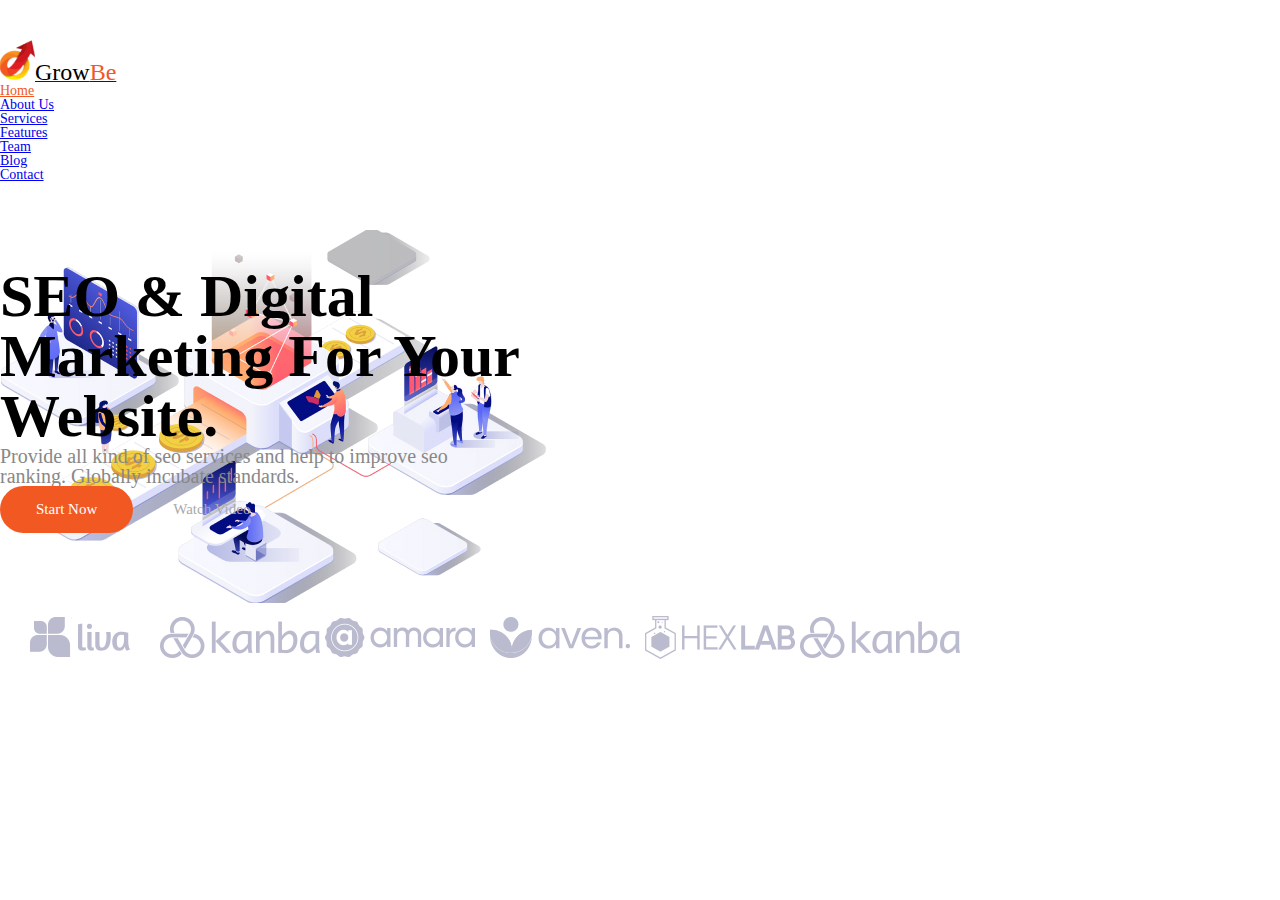
<file: index.html>
<!DOCTYPE html>
<html lang="en">
  <head>
    <meta charset="UTF-8" />
    <meta name="viewport" content="width=device-width, initial-scale=1.0" />
    <link rel="stylesheet" href="style.css" />
    <link rel="stylesheet" href="reset.css" />
    <title>GrowBe</title>
  </head>
  <body>
    <header class="header">
      <div class="container">
        <div class="logo">
          <a href="index.html"
            ><img src="img/logo.svg" alt="Logo" /><span class="logo__text"
              >Grow<span class="logo__text_orange">Be</span></span
            ></a
          >
        </div>
        <div class="header__nav">
          <nav>
            <ul>
              <li><a href="#" class="nav-active">Home</a></li>
              <li><a href="#">About Us</a></li>
              <li><a href="#">Services</a></li>
              <li><a href="#">Features</a></li>
              <li><a href="#">Team</a></li>
              <li><a href="#">Blog</a></li>
              <li><a href="#">Contact</a></li>
            </ul>
          </nav>
        </div>
      </div>
    </header>
    <main class="main-content">
      <div class="container">
        <div class="main-content__text">
          <h1 class="main-content__title">
            SEO & Digital Marketing For Your Website.
          </h1>
          <p class="main-content__parh">
            Provide all kind of seo services and help to improve seo ranking.
            Globally incubate standards.
          </p>
          <button class="btn bnt__orange">Start Now</button>
          <button class="btn bnt__white">Watch Video</button>
        </div>
      </div>
    </main>
    <footer>
      <div class="container">
        <div class="partner-logo">
          <a href="#"><img src="img/liva.svg" alt="Liva" /></a
          ><a href="#"><img src="img/kanba.svg" alt="Kanba" /></a
          ><a href="#"><img src="img/amara.svg" alt="Amara" /></a
          ><a href="#"><img src="img/aven.svg" alt="Aven" /></a
          ><a href="#"><img src="img/hexlab.svg" alt="Hexlab" /></a
          ><a href="#"><img src="img/kanba.svg" alt="Kanba" /></a>
        </div>
      </div>
    </footer>
  </body>
</html>
</file>
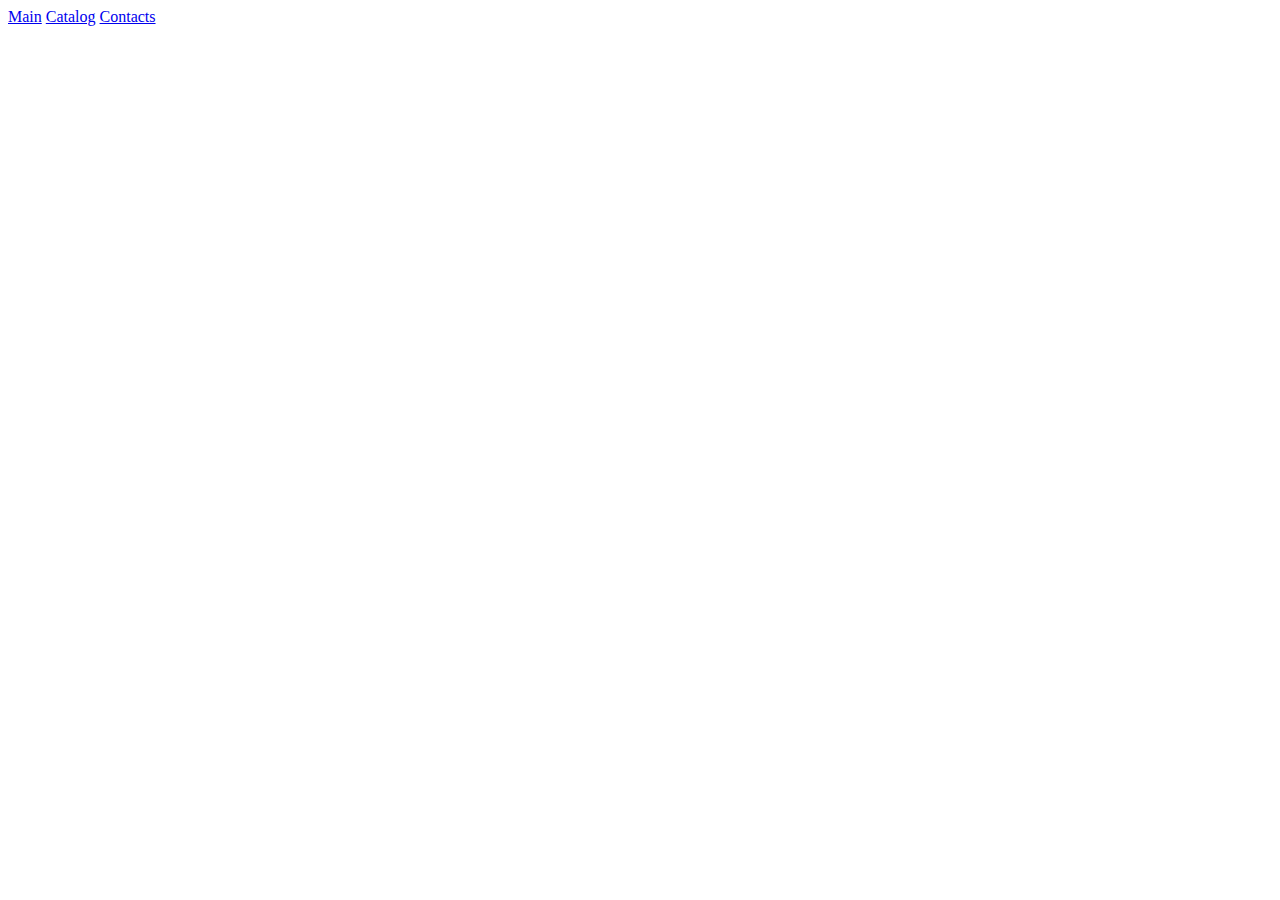
<file: contacts.html>
<!DOCTYPE html>
<html lang="en">
<head>
    <meta charset="UTF-8">
    <meta name="viewport" content="width=device-width, initial-scale=1.0">
    <title>Document</title>
    <style>p{max-width: 720px;}</style>
</head>
<body>
    <nav>
        <a href="index.html">Main</a>
        <a href="catalog/catalog.html">Catalog</a>
        <a href="contacts.html">Contacts</a>
    </nav>
</body>
</html>
</file>
<file: style.css>
.container {
    max-width: 1280px;
    margin: 0 auto;
}
.btn {
    font-size: 15px;
    font-family: Gilroy-Bold;
    padding: 15px 36px;
    border-radius: 50px;
    border: 0;
    background: none;
    cursor: pointer;
}
.header {
    padding: 40px 0 48px 0;
}
.logo__text {
    color: #000;
    font-size: 24px;
    font-family: Gilroy-Bold;
}
.logo__text_orange {
    color: #F25822;
}
.header__nav {
    color: #000;
    font-size: 14px;
    font-family: Gilroy-SemiBold;
}
.nav-active {
    color: #F25822;
}
.main-content__text {
    background-image: url(img/main-bg.jpg);
    background-repeat: no-repeat;
    padding: 36px 0 80px 0;
}
.main-content__title {
    color: #000;
    font-size: 60px;
    font-family: Gilroy-Bold;
    max-width: 552px;
}
.main-content__parh {
    color: #888;
    font-size: 20px;
    font-family: Gilroy-Medium;
    max-width: 466px;
}
.bnt__orange {
    background: #F25822;
    color: #fff;
}
.bnt__white {
    color: #AAA;
}
.partner-logo {

}
</file>
